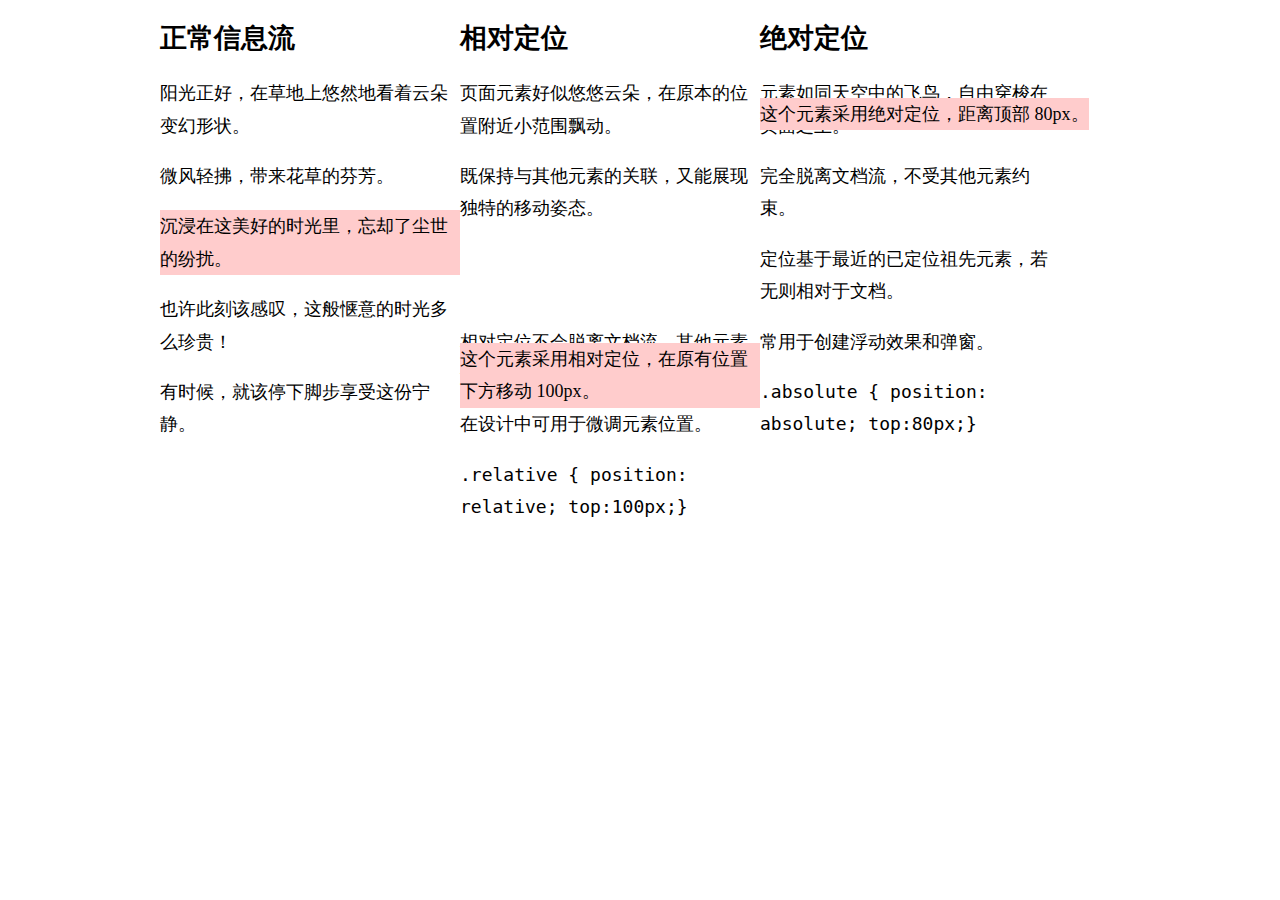
<file: 04-css-02-relative.html>
<!DOCTYPE html>
<html>

<head>
  <meta http-equiv="Content-Type" content="text/html; charset=utf-8" />
  <title>相对定位与绝对定位</title>
  <style type="text/css">
    body {
      width: 960px;
      margin: 0 auto;
      font-family: 微软雅黑;
      font-size: 18px;
      line-height: 1.8em;
    }

    div {
      width: 300px;
      float: left;
    }

    .relative {
      position: relative;
      top: 100px;
    }

    .absolute {
      position: absolute;
      top: 80px;
    }

    .bg {
      background-color: #fcc;
    }
  </style>
</head>

<body>
  <div>
    <h2>正常信息流</h2>
    <p>阳光正好，在草地上悠然地看着云朵变幻形状。</p>
    <p>微风轻拂，带来花草的芬芳。</p>
    <p class="bg">沉浸在这美好的时光里，忘却了尘世的纷扰。</p>
    <p>
      也许此刻该感叹，这般惬意的时光多么珍贵！
    </p>
    <p>有时候，就该停下脚步享受这份宁静。</p>
  </div>
  <div>
    <h2>相对定位</h2>
    <p>页面元素好似悠悠云朵，在原本的位置附近小范围飘动。</p>
    <p>既保持与其他元素的关联，又能展现独特的移动姿态。</p>
    <p class="bg relative">这个元素采用相对定位，在原有位置下方移动 100px。</p>
    <p>相对定位不会脱离文档流，其他元素位置不受影响。</p>
    <p>在设计中可用于微调元素位置。</p>
    <code>.relative { position: relative; top:100px;}</code>
  </div>
  <div>
    <h2>绝对定位</h2>
    <p>元素如同天空中的飞鸟，自由穿梭在页面之上。</p>
    <p>完全脱离文档流，不受其他元素约束。</p>
    <p class="bg absolute">这个元素采用绝对定位，距离顶部 80px。</p>
    <p>定位基于最近的已定位祖先元素，若无则相对于文档。</p>
    <p>常用于创建浮动效果和弹窗。</p>
    <code>.absolute { position: absolute; top:80px;} </code>
  </div>
</body>

</html>
</file>
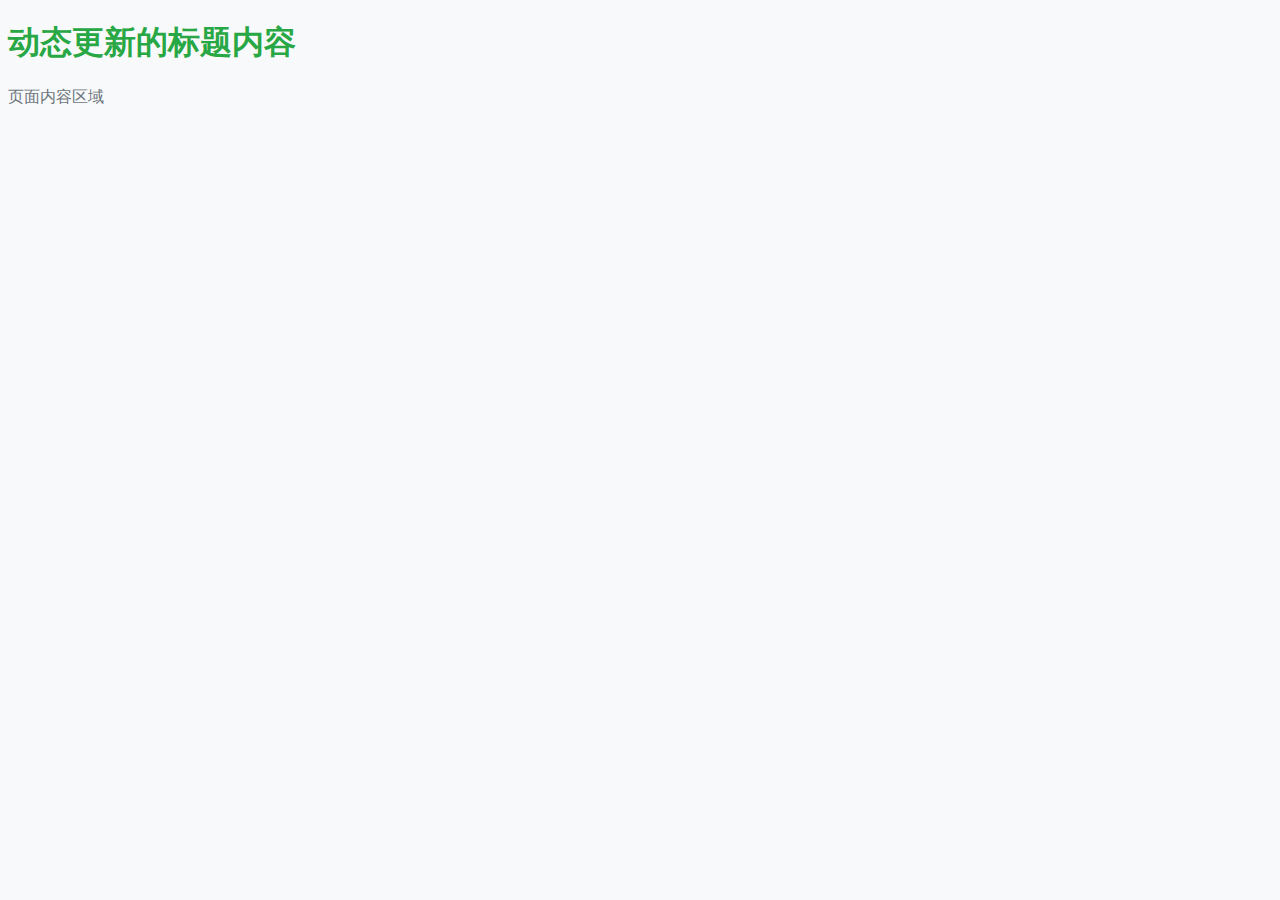
<file: 06-news01.html>
<!DOCTYPE html>
<html lang="zh">

<head>
    <meta charset="UTF-8">
    <meta name="viewport" content="width=device-width, initial-scale=1.0">
    <title>JavaScript 面向对象练习</title>
    <style>
        body {
            background-color: #f8f9fa;
            color: #343a40;
        }

        h1 {
            color: #007bff;
        }

        p {
            color: #6c757d;
        }
    </style>
    <script>
        // 类和对象
        // 1. 定义一个学生类
        class Student {
            // 构造函数
            constructor(name, age, school, grade) {
                this.name = name;
                this.age = age;
                this.school = school;
                this.grade = grade;
            }
            // 方法
            learn(subject = "数学") {
                console.log(`${this.name}正在学习${subject}课程`);
            }
            exam() {
                console.log(`${this.name}正在参加考试`);
            }
        }
        // 2. 创建对象实例
        let student1 = new Student("张三", 8, "第一小学", 2);
        student1.learn("英语");
        student1.exam();

        class Undergraduate extends Student {
            constructor(name, age, school, grade, major, experience) {
                super(name, age, school, grade);
                this.major = major;
                this.experience = experience;
            }

            intern(corp) {
                console.log(`${this.name}在${corp}公司实习`);
                console.log(super.exam())
            }
        }

        let student2 = new Undergraduate("李四", 20, "理工大学", 3, "计算机科学", 0);
        student2.intern("阿里巴巴");

        // 异步回调示例
        console.log("开始执行");

        setTimeout(function () { console.log("1秒后执行") }, 1000);

        console.log("继续执行");





    </script>
</head>

<body>
    <h1 id="demo" onclick="alert('点击事件触发！')">页面标题</h1>
    <div>
        <p id="anotherp">页面内容区域</p>
    </div>

    <script>
        let titleElement = document.getElementById("demo");
        console.log(titleElement);
        // 1. 改变元素的内容
        titleElement.innerHTML = "动态更新的标题内容";
        // 2. 改变元素的样式
        titleElement.style.color = "#28a745";

        let paragraph = document.getElementById("anotherp");
        paragraph.onclick = function () {
            alert("欢迎访问！");
        }

        window.onload = function () {
            alert("页面已完全加载");
        }


    </script>



</body>

</html>
</file>
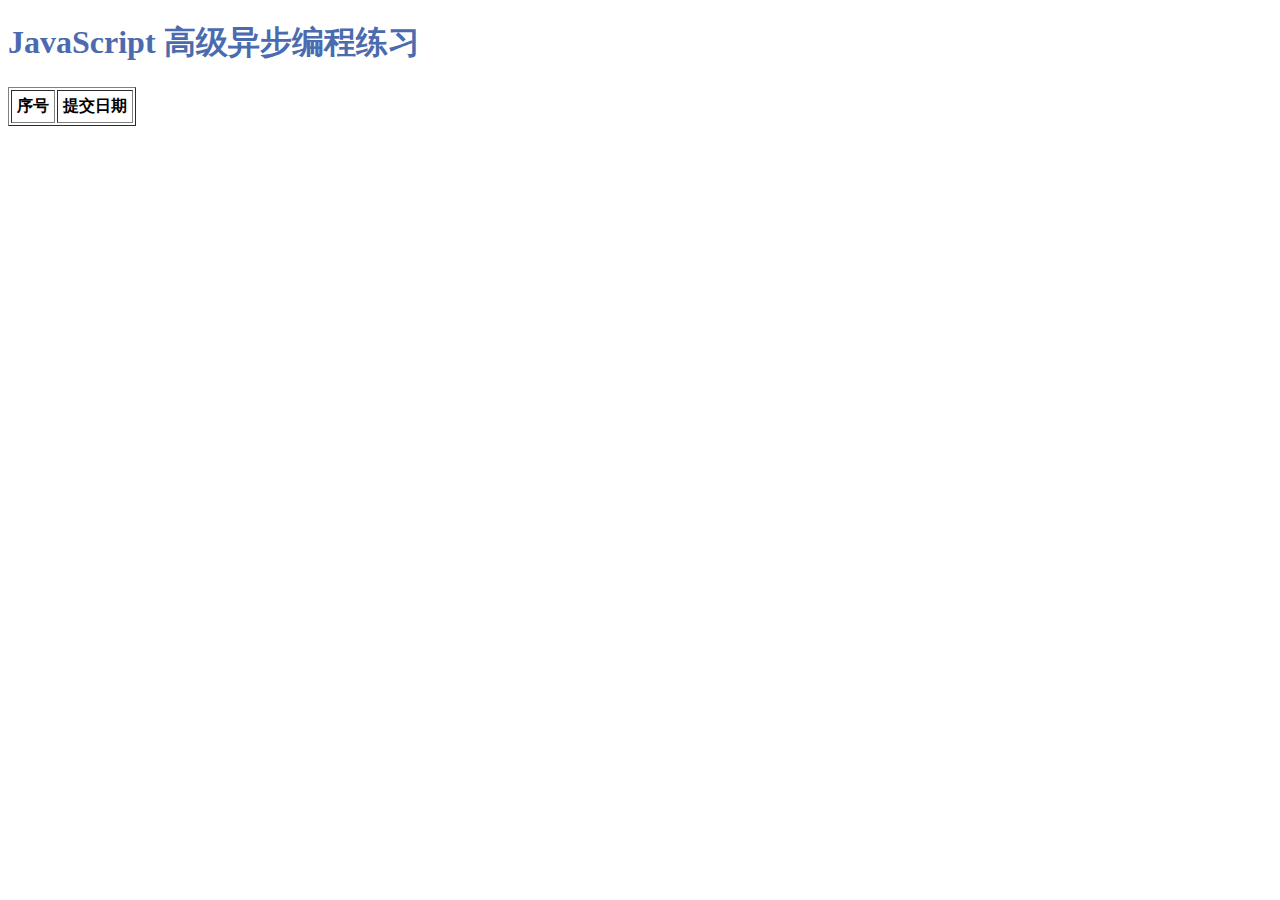
<file: 07-async-01.html>
<!DOCTYPE html>
<html lang="zh">

<head>
    <meta charset="UTF-8">
    <meta name="viewport" content="width=device-width, initial-scale=1.0">
    <title>JavaScript 高级异步编程练习</title>
</head>

<body>
    <h1 style="color: #4a6baf;">JavaScript 高级异步编程练习</h1>
    <div id="demo">

    </div>
    <script>
        setTimeout(() => {
            console.log('第一个异步任务开始')
        }, 2000)
        console.log('同步任务执行')

        function getSomething() {
            return new Promise((resolve) => {
                setTimeout(() => {
                    console.log('Promise异步任务开始')
                    resolve();
                }, 1000)
            })
        }
        getSomething().then(() => {
            console.log('Promise异步任务完成')
        })

        async function getSomething2() {
            await new Promise((resolve) => {
                setTimeout(() => {
                    console.log('Async/Await异步任务开始')
                    resolve();
                }, 1000)
            });
        }

        (async () => {
            await getSomething2();
            console.log('Async/Await异步任务完成');
        })();

        async function getAllCommitDates(owner, repo) {
            const url = `https://api.github.com/repos/${owner}/${repo}/commits`;
            try {
                const response = await fetch(url);
                if (!response.ok) {
                    throw new Error('GitHub API请求失败');
                }
                const commits = await response.json();
                // 提取每个提交的日期
                const dates = commits.map(commit => commit.commit.author.date);
                return dates;
            } catch (error) {
                console.error('获取GitHub提交日期失败:', error);
                return [];
            }
        }

        // 示例调用
        // getAllCommitDates('yangjh-xbmu', 'Web-develop').then(dates => {
        //     console.log('GitHub仓库提交日期:', JSON.stringify(dates));
        // });
        function showCommitDatesTable(dates) {
            let html = '<table border="1" cellpadding="5"><tr><th>序号</th><th>提交日期</th></tr>';
            dates.forEach((date, idx) => {
                html += `<tr><td>${idx + 1}</td><td>${date}</td></tr>`;
            });
            html += '</table>';
            document.getElementById('demo').innerHTML = html;
        }

        getAllCommitDates('yangjh-xbmu', 'Web-develop')
            .then(dates => {
                console.log('所有提交日期:', JSON.stringify(dates));
                showCommitDatesTable(dates);
            });




    </script>

</body>

</html>
</file>
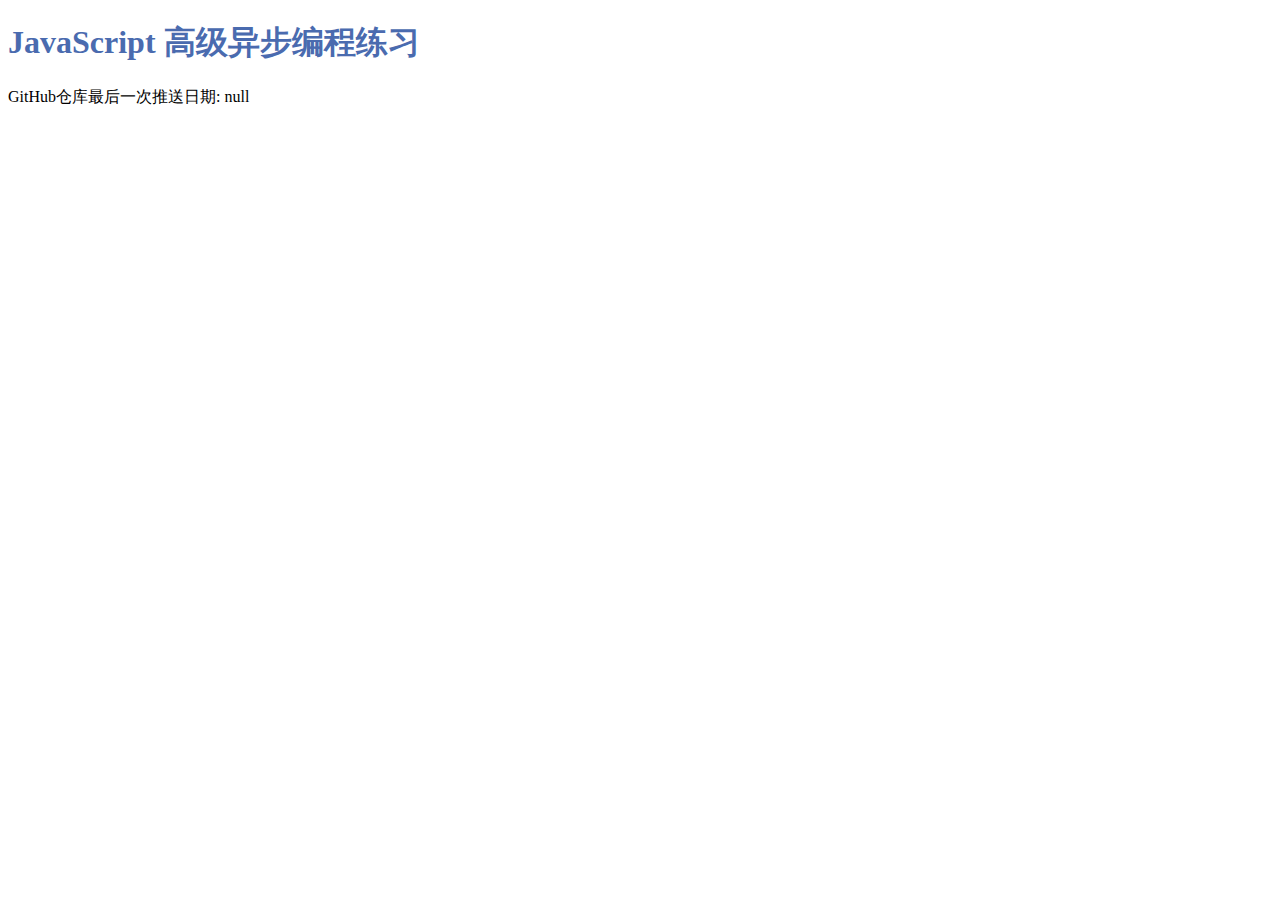
<file: 07-async-02.html>
<!DOCTYPE html>
<html lang="zh">

<head>
    <meta charset="UTF-8">
    <meta name="viewport" content="width=device-width, initial-scale=1.0">
    <title>JavaScript 高级异步编程练习</title>
</head>

<body>
    <h1 style="color: #4a6baf;">JavaScript 高级异步编程练习</h1>
    <div id="demo">

    </div>
    <script>
        async function getSomething() {
            await setTimeout(function () {
                console.log('异步任务开始')
            }, 2000)
        }
        getSomething()
            .then(
                result => console.log('异步函数执行完成，结果:', result)
            )
        console.log('同步任务执行')
        // ... existing code ...
        async function getLastPushedDate(owner, repo) {
            const url = `https://api.github.com/repos/${owner}/${repo}`;
            try {
                const response = await fetch(url);
                if (!response.ok) {
                    throw new Error('GitHub API请求失败');
                }
                const data = await response.json();
                // pushed_at 字段即为最后一次推送日期
                return data.pushed_at;
            } catch (error) {
                console.error('获取GitHub推送日期失败:', error);
                return null;
            }
        }

        // 示例调用
        getLastPushedDate('yangjh-xbmu', 'Web-develop').then(date => {
            console.log('GitHub仓库最后一次推送日期:', date);
            document.getElementById('demo').innerText = 'GitHub仓库最后一次推送日期: ' + date;
        });
        // ... existing code ...

    </script>
</body>

</html>
</file>
